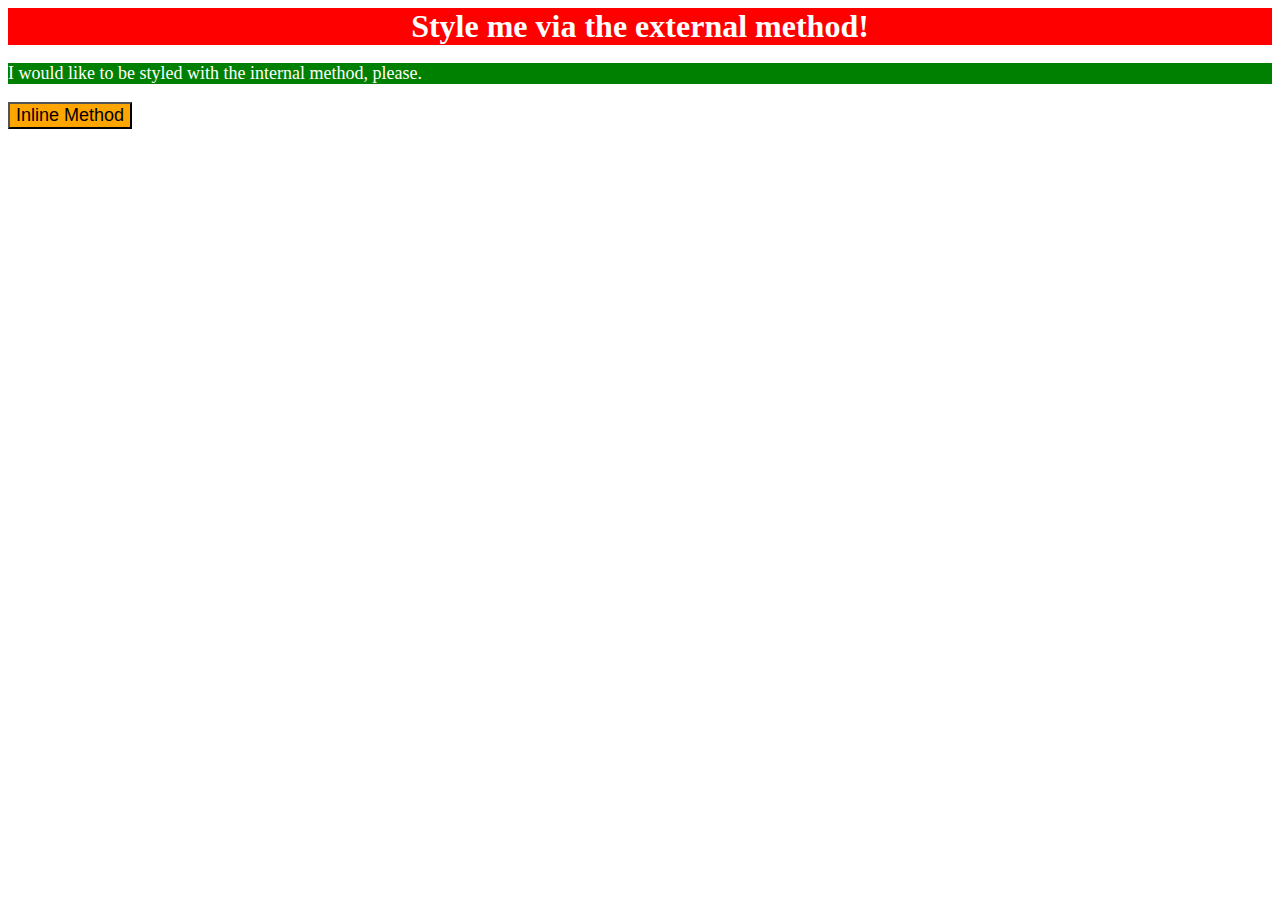
<file: foundations/01-css-methods/index.html>
<!DOCTYPE html>
<html lang="en">

<head>
  <meta charset="UTF-8">
  <meta http-equiv="X-UA-Compatible" content="IE=edge">
  <meta name="viewport" content="width=device-width, initial-scale=1.0">
  <title>Methods for Adding CSS</title>
  <link rel="stylesheet" href="styles.css">
  <style>
    p {
      background-color: green;
      color: white;
      font-size: 18px;
    }
  </style>
</head>

<body>
  <div>Style me via the external method!</div>
  <p>I would like to be styled with the internal method, please.</p>
  <button style="font-size: 18px; background-color: orange;">Inline Method</button>
</body>

</html>
</file>
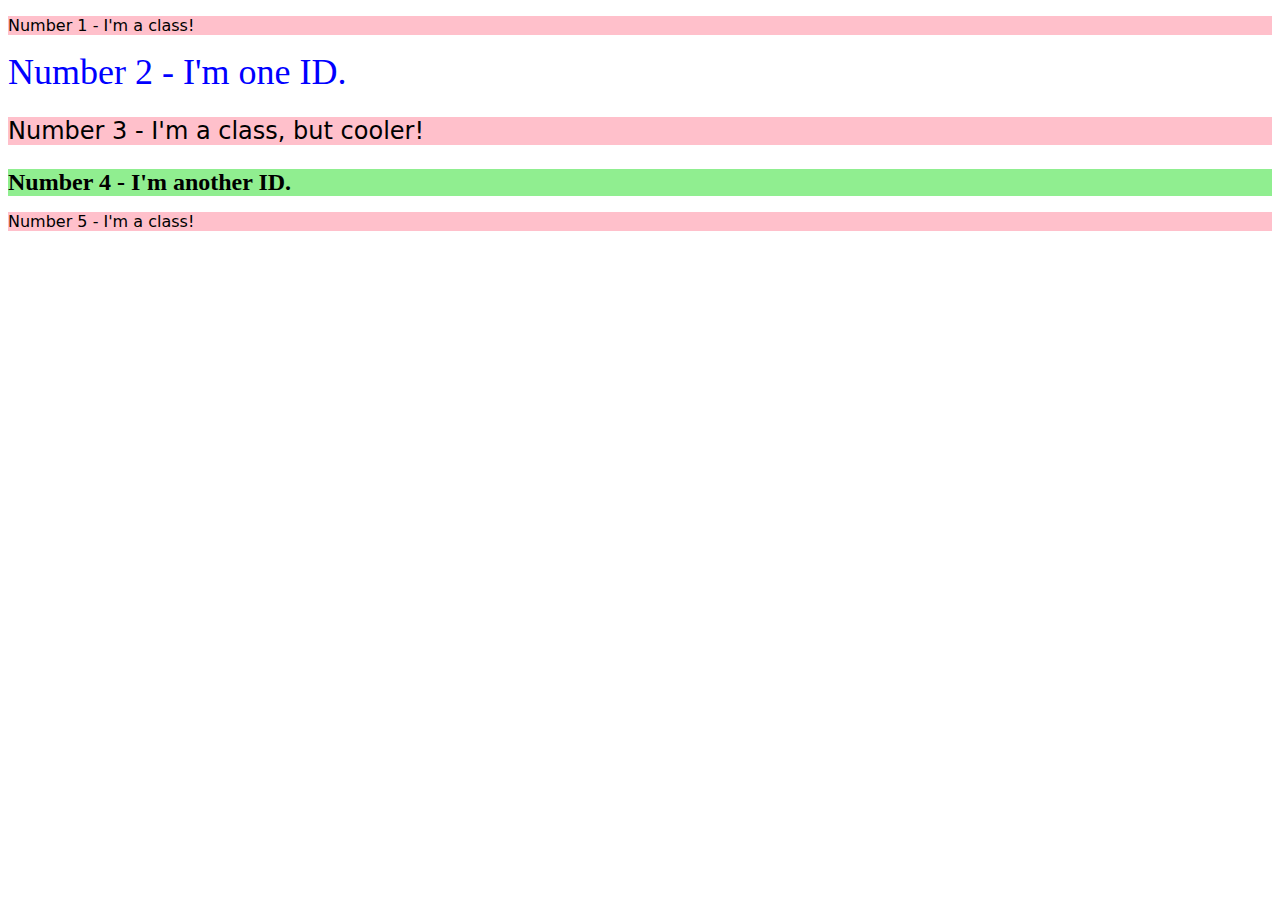
<file: foundations/02-class-id-selectors/index.html>
<!DOCTYPE html>
<html lang="en">

<head>
  <meta charset="UTF-8">
  <meta http-equiv="X-UA-Compatible" content="IE=edge">
  <meta name="viewport" content="width=device-width, initial-scale=1.0">
  <title>Class and ID Selectors</title>
  <link rel="stylesheet" href="style.css">
</head>

<body>
  <p class="number-one general">Number 1 - I'm a class!</p>
  <div id="number-two">Number 2 - I'm one ID.</div>
  <p class="number-three general">Number 3 - I'm a class, but cooler!</p>
  <div id="number-four">Number 4 - I'm another ID.</div>
  <p class="number-five general">Number 5 - I'm a class!</p>
</body>

</html>
</file>
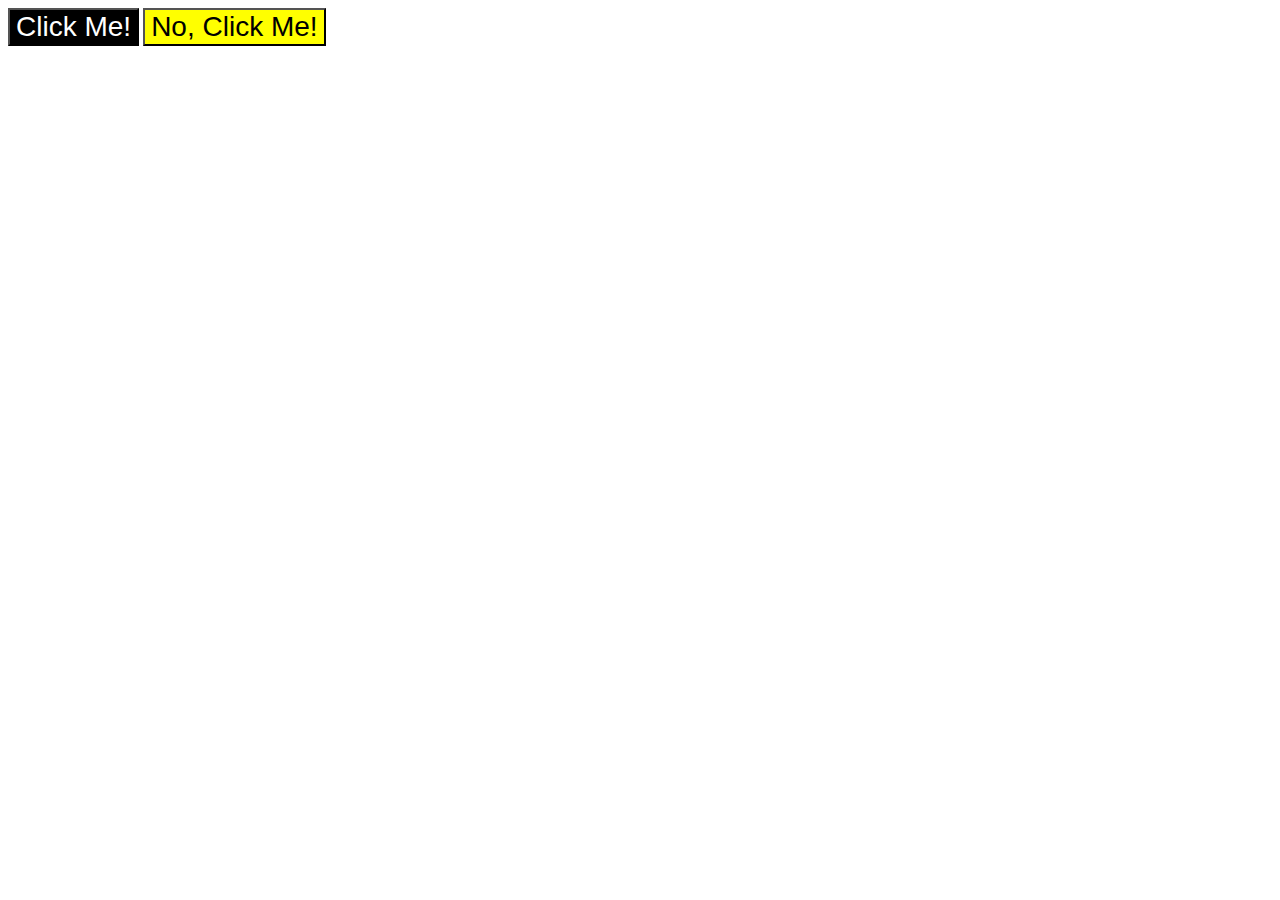
<file: foundations/03-grouping-selectors/index.html>
<!DOCTYPE html>
<html lang="en">

<head>
  <meta charset="UTF-8">
  <meta http-equiv="X-UA-Compatible" content="IE=edge">
  <meta name="viewport" content="width=device-width, initial-scale=1.0">
  <title>Grouping Selectors</title>
  <link rel="stylesheet" href="style.css">
</head>

<body>
  <button class="black">Click Me!</button>
  <button class="yellow">No, Click Me!</button>
</body>

</html>
</file>
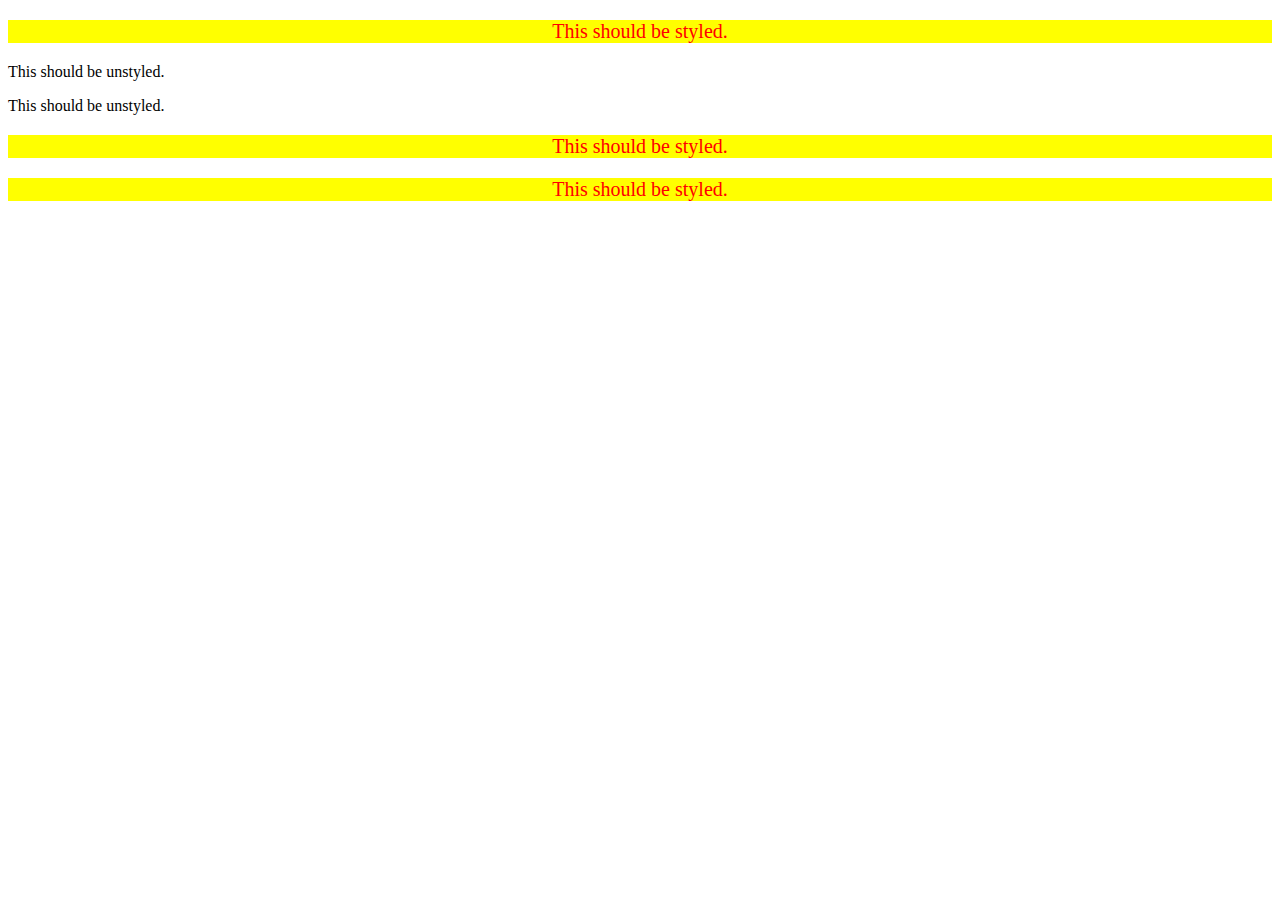
<file: foundations/05-descendant-combinator/index.html>
<!DOCTYPE html>
<html lang="en">

<head>
  <meta charset="UTF-8">
  <meta http-equiv="X-UA-Compatible" content="IE=edge">
  <meta name="viewport" content="width=device-width, initial-scale=1.0">
  <title>Descendant Combinator</title>
  <link rel="stylesheet" href="style.css">
</head>

<body>
  <div class="container">
    <p class="text">This should be styled.</p>
  </div>
  <p class="text">This should be unstyled.</p>
  <p class="text">This should be unstyled.</p>
  <div class="container">
    <p class="text">This should be styled.</p>
    <p class="text">This should be styled.</p>
  </div>
</body>

</html>
</file>
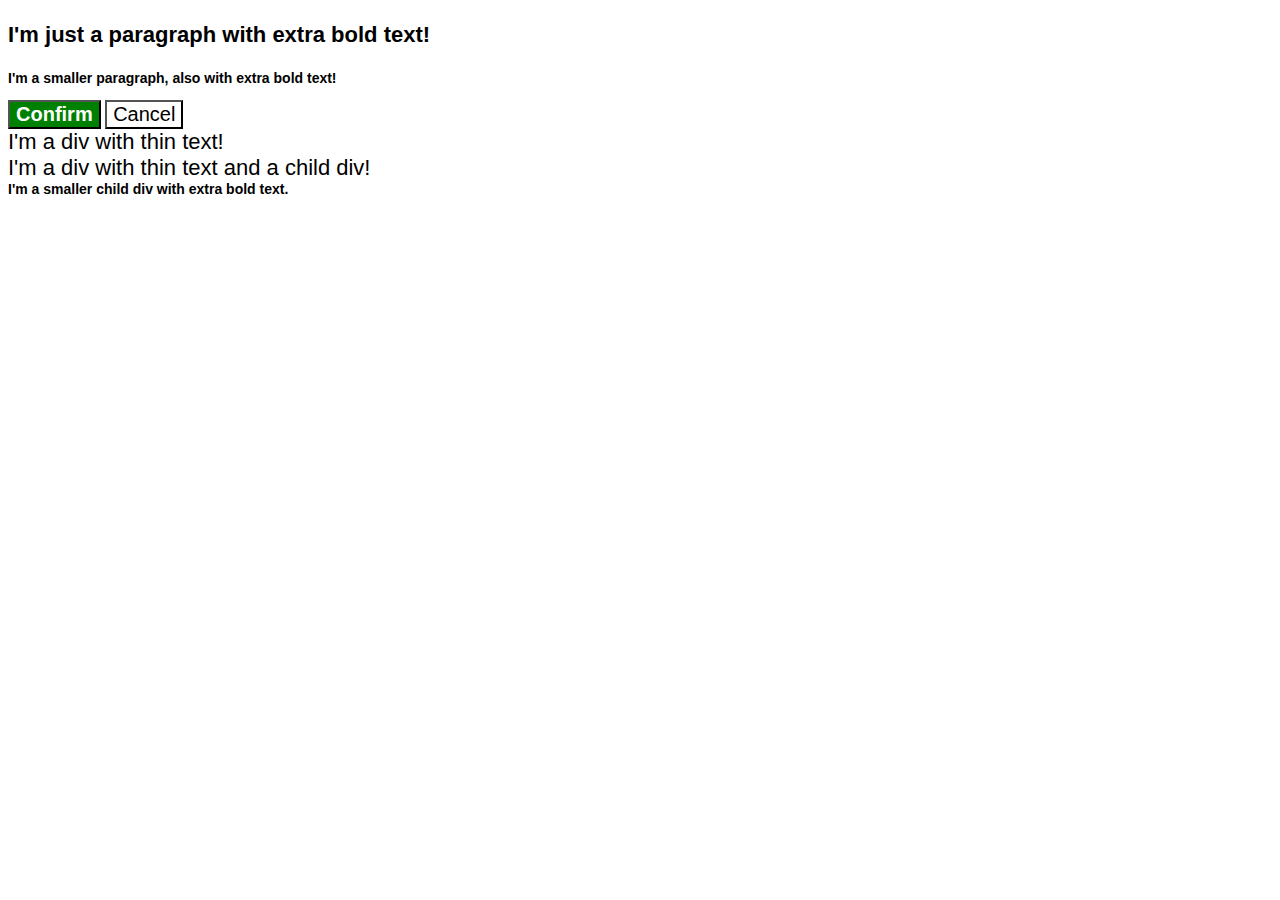
<file: foundations/06-cascade-fix/index.html>
<!DOCTYPE html>
<html lang="en">

<head>
  <meta charset="UTF-8">
  <meta http-equiv="X-UA-Compatible" content="IE=edge">
  <meta name="viewport" content="width=device-width, initial-scale=1.0">
  <title>Fix the Cascade</title>
  <link rel="stylesheet" href="style.css">
</head>

<body>
  <p class="para">I'm just a paragraph with extra bold text!</p>
  <p class="para small-para">I'm a smaller paragraph, also with extra bold text!</p>

  <button id="confirm-button" class="button confirm">Confirm</button>
  <button id="cancel-button" class="button cancel">Cancel</button>

  <div class="text">I'm a div with thin text!</div>
  <div class="text">I'm a div with thin text and a child div!
    <div class="text child">I'm a smaller child div with extra bold text.</div>
  </div>
</body>

</html>
</file>
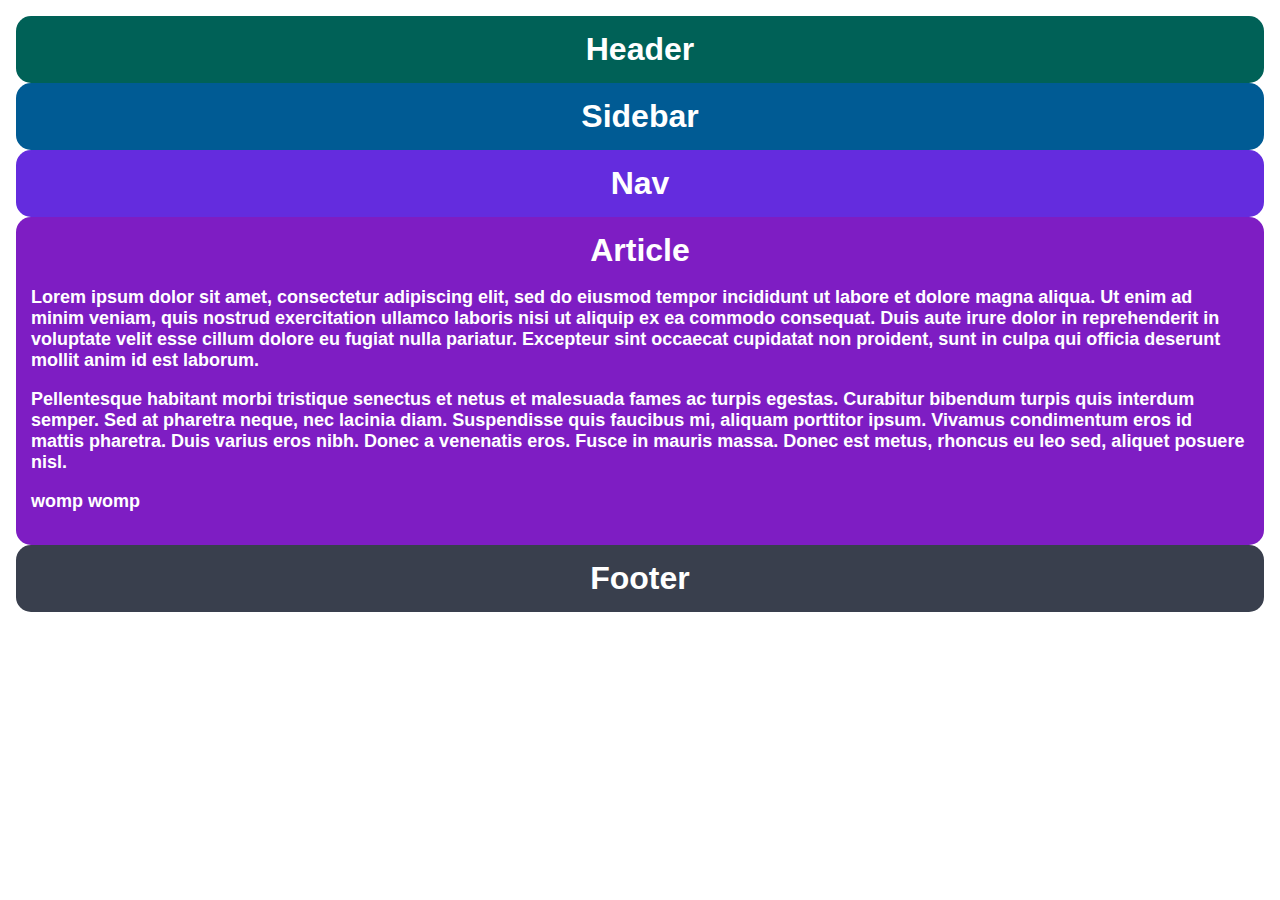
<file: grid/02-grid-layout-2/index.html>
<!DOCTYPE html>
<html lang="en">

<head>
  <meta charset="UTF-8">
  <meta http-equiv="X-UA-Compatible" content="IE=edge">
  <meta name="viewport" content="width=device-width, initial-scale=1.0">
  <title>Responsive Holy Grail</title>
  <link rel="stylesheet" href="style.css">
</head>

<body>
  <div class="container">
    <div class="header">Header</div>
    <div class="sidebar">Sidebar</div>
    <div class="nav">Nav</div>
    <div class="article">Article
      <p>Lorem ipsum dolor sit amet, consectetur adipiscing elit, sed do eiusmod tempor incididunt ut labore et dolore
        magna aliqua. Ut enim ad minim veniam, quis nostrud exercitation ullamco laboris nisi ut aliquip ex ea commodo
        consequat. Duis aute irure dolor in reprehenderit in voluptate velit esse cillum dolore eu fugiat nulla
        pariatur. Excepteur sint occaecat cupidatat non proident, sunt in culpa qui officia deserunt mollit anim id est
        laborum.</p>
      <p>Pellentesque habitant morbi tristique senectus et netus et malesuada fames ac turpis egestas. Curabitur
        bibendum turpis quis interdum semper. Sed at pharetra neque, nec lacinia diam. Suspendisse quis faucibus mi,
        aliquam porttitor ipsum. Vivamus condimentum eros id mattis pharetra. Duis varius eros nibh. Donec a venenatis
        eros. Fusce in mauris massa. Donec est metus, rhoncus eu leo sed, aliquet posuere nisl.</p>
      <p>womp womp</p>
    </div>
    <div class="footer">Footer</div>
  </div>
</body>

</html>
</file>
<file: foundations/01-css-methods/styles.css>
div {
  background-color: red;
  font-weight: bold;
  color: white;
  text-align: center;
  font-size: 32px;
}
</file>
<file: foundations/02-class-id-selectors/style.css>
.general {
  background-color: pink;
  font-family: Verdana, DejaVu Sans, sans-serif;
}

.number-three {
  font-size: 24px;
}

#number-two {
  color: blue;
  font-size: 36px;
}

#number-four {
  background-color: lightgreen;
  font-size: 24px;
  font-weight: bold;
}
</file>
<file: foundations/03-grouping-selectors/style.css>
.black,
.yellow {
  font-size: 28px;
  font-family: Helvetica, Times New Roman, sans-serif;
}

.black {
  background-color: black;
  color: white;
}

.yellow {
  background-color: yellow;
}
</file>
<file: foundations/05-descendant-combinator/style.css>
.container .text {
  background-color: yellow;
  color: red;
  font-size: 20px;
  text-align: center;
}
</file>
<file: foundations/06-cascade-fix/style.css>
body {
  font-family: Arial, Helvetica, sans-serif;
}

.para,
.small-para {
  color: hsl(0, 0%, 0%);
  font-weight: 800;
}



.para {
  font-size: 22px;
}

.small-para {
  font-size: 14px;
  font-weight: 800;
}

.button {
  background-color: rgb(255, 255, 255);
  color: rgb(0, 0, 0);
  font-size: 20px;
}

.confirm {
  background: green;
  color: white;
  font-weight: bold;
}

.text .child {
  color: rgb(0, 0, 0);
  font-weight: 800;
  font-size: 14px;
}

div.text {
  color: rgb(0, 0, 0);
  font-size: 22px;
  font-weight: 100;
}
</file>
<file: grid/02-grid-layout-2/style.css>
body,
html {
  height: 100%;
  margin: 0;
}

.container {
  text-align: center;
  height: 100%;
  padding: 16px;
  box-sizing: border-box;
}

.container div {
  padding: 15px;
  font-size: 32px;
  font-family: Helvetica;
  font-weight: bold;
  color: white;
  border-radius: 15px;
}

.header {
  background-color: #006157;
  grid-column: 1 / 3;
}

.sidebar {
  background-color: #005B94;
  grid-row: 2 / 4;
}

.nav {
  background-color: #642cde;
}

.article {
  background-color: #7E1DC3;
}

.article p {
  font-size: 18px;
  font-family: sans-serif;
  color: white;
  text-align: left;
}

.footer {
  background-color: #393f4d;
  grid-column: 1 / 3;
}
</file>
